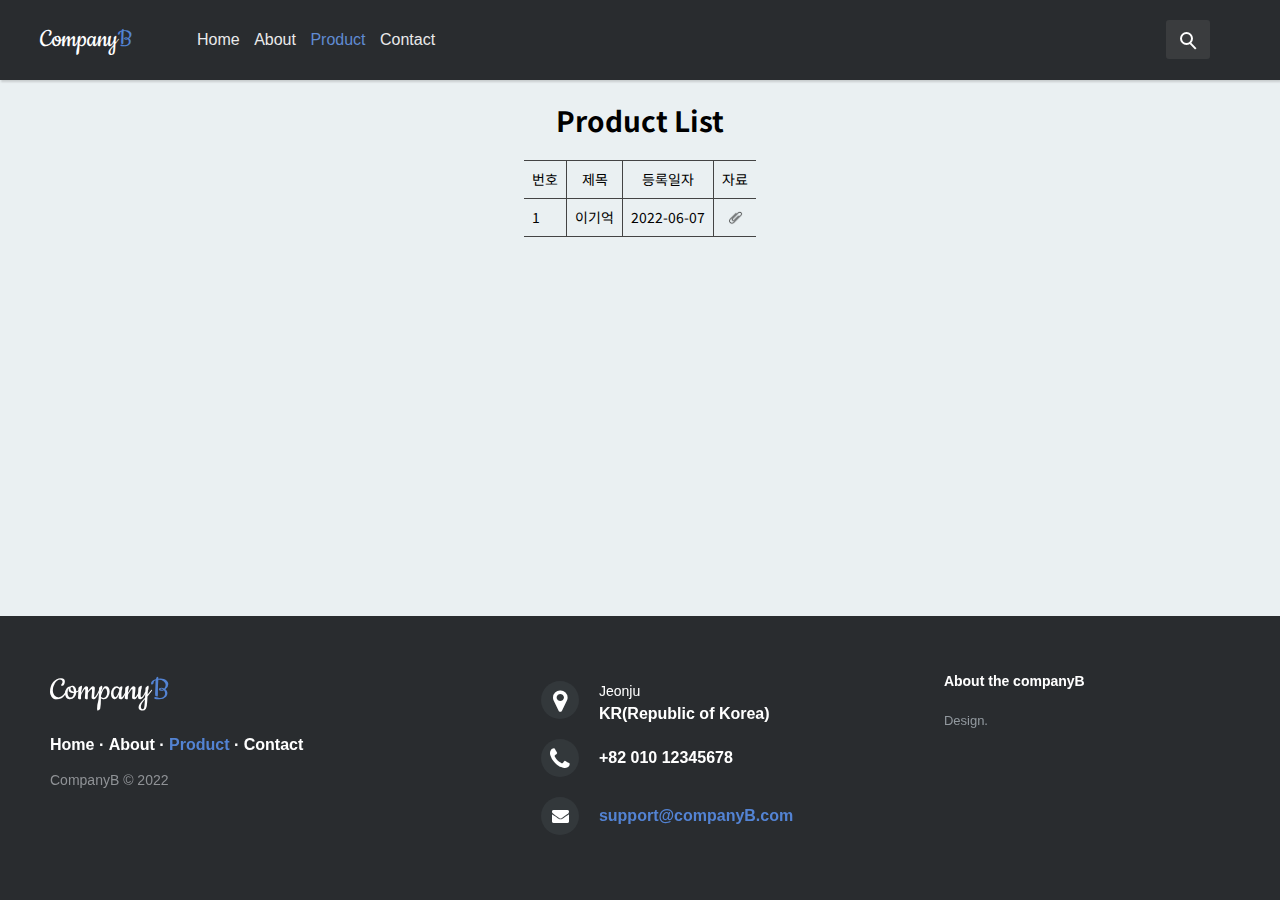
<file: index.html>
<!DOCTYPE html>
<html>
<head>
	<meta charset="utf-8">
	<meta http-equiv="X-UA-Compatible" content="IE=edge">
	<meta name="viewport" content="width=device-width, initial-scale=1">
	<title>Search Header</title>
	<link rel="stylesheet" href="assets/demo.css">
	<link rel="stylesheet" href="assets/header-search.css">
    <!-- Fonts -->
	<link href='http://fonts.googleapis.com/css?family=Cookie' rel='stylesheet' type='text/css'>
    <link rel="preconnect" href="https://fonts.googleapis.com">
    <link rel="preconnect" href="https://fonts.gstatic.com" crossorigin>
    <link href="https://fonts.googleapis.com/css2?family=Noto+Sans+KR:wght@100;300;400;500;700;900&display=swap" rel="stylesheet">
	<script src="assets/scripts.js"></script>
</head>
<body>
	<header class="header-search">
		<div class="header-limiter">
			<h1><a href="#">Company<span>B</span></a></h1>
			<nav>
				<a href="javascript:showAlert()">Home</a>
				<a href="javascript:showAlert()">About</a>
				<a href="" class="selected">Product</a>
				<a href="javascript:showAlert()">Contact</a>
			</nav>
			<form method="get" action="#">
				<input type="search" placeholder="Search!" name="search">
			</form>
		</div>
	</header>
    <main>
        <section class="main-info">
					<h1 class="ProductList">Product List</h1>
        </section>
			<section class="content">
			<table class="product_list">
				<tr>
					<td>번호</td>
					<td>제목</td>
					<td>등록일자</td>
					<td>자료</td>
				</tr>
				<tr>
					<td class="product_num">1</td>
					<td>이기억</td>
					<td>2022-06-07</td>
					<td><a href="assets/Design.pdf" download="" class="download"><img src="assets/clip.png" alt="download" class="download_clip"></a></td>
				</tr>
            </table>
        </section>
        <section id="includedContent">
            <link rel="stylesheet" href="assets/footer.css">
            <link rel="stylesheet" href="http://maxcdn.bootstrapcdn.com/font-awesome/4.2.0/css/font-awesome.min.css">
            <link href="http://fonts.googleapis.com/css?family=Cookie" rel="stylesheet" type="text/css">
                <footer class="footer-distributed">
                    <div class="footer-left">
                        <h3>Company<span>B</span></h3>
                        <p class="footer-links">
                            <a href="javascript:showAlert()">Home</a>
                            ·
                            <a href="javascript:showAlert()">About</a>
                            ·
                            <a href="" class="selected" style="color: #5383d3">Product</a>
                            ·
                            <a href="javascript:showAlert()">Contact</a>
                        </p>
                        <p class="footer-company-name">CompanyB &copy; 2022</p>
                    </div>
                    <div class="footer-center">
                        <div>
                            <i class="fa fa-map-marker"></i>
                            <p><span>Jeonju </span> KR(Republic of Korea)</p>
                        </div>
                        <div>
                            <i class="fa fa-phone"></i>
                            <p>+82 010 12345678</p>
                        </div>
                        <div>
                            <i class="fa fa-envelope"></i>
                            <p><a href="mailto:support@companyB.com">support@companyB.com</a></p>
                        </div>
                    </div>
                    <div class="footer-right">
                        <p class="footer-company-about">
                            <span>About the companyB</span>
                            Design.
                        </p>
                    </div>
        </section>
    </main>
</body>
</html>
</file>
<file: assets/demo.css>
@import url('http://fonts.googleapis.com/css?family=Open+Sans:400,700');

html{
	background-color: #eaf0f2;
}

body{
	font:14px/1.5 Arial, Helvetica, sans-serif;
	padding:0;
	margin:0;
}

.menu{
	text-align: center;
	padding-top: 25px;
	margin-bottom:200px;
}

.menu img{
	opacity: 0.4;
	margin: 20px auto;
}

.menu h1{
	margin-top:0;
	font: normal 32px/1.5 'Open Sans', sans-serif;
	color: #3F71AE;
	padding-bottom: 16px;
}

.menu h2{
	color: #F05283;
}

.menu h2 a{
	color:inherit;
	text-decoration: none;
	display: inline-block;
	border: 1px solid #F05283;
	padding: 10px 15px;
	border-radius: 3px;
	font: bold 14px/1 'Open Sans', sans-serif;
	text-transform: uppercase;
}

.menu h2 a:hover{
	background-color:#F05283;
	transition:0.2s;
	color:#fff;
}

.menu ul {
	max-width: 600px;
	margin: 60px auto 0;
}

.menu ul a{
	text-decoration: none;
	color: #FFF;
	text-align: left;
	background-color: #B9C1CA;
	padding: 10px 16px;
	border-radius: 2px;
	opacity: 0.8;
	font-size: 16px;
	display: inline-block;
	margin: 4px;
	line-height: 1;
	outline: none;

	transition: 0.2s ease;
}

.menu ul li a.active{
	background-color: #66B650;
	pointer-events: none;
}

.menu ul li a:hover {
	opacity: 1;
}

.menu ul{
	list-style: none;
	padding: 0;
}

.menu ul li{
	display: inline-block;
}

@media (max-height:800px){
	.menu { padding-top:40px; }
}


/* -- Demo ads -- */

@media (max-width: 1200px) {
	#bsaHolder{ display:none;}
}

/* -- Link to Tutorialzine -- */

.tz-link{
	text-decoration: none;
	color: #fff !important;
	font: bold 36px Arial,Helvetica,sans-serif !important;
}

.tz-link span{
	color: #da431c;
}
</file>
<file: assets/header-search.css>
.header-search{
	background-color:#292c2f;
	box-shadow: 1px 2px 2px rgba(0, 0, 0, 0.15);
	padding: 20px 40px;
	height: 80px;
	color: #ffffff;
	box-sizing: border-box;
}

.header-search .header-limiter {
	max-width: 1200px;
	text-align: center;
	margin: 0 auto;
}

/* Logo */

.header-search .header-limiter h1 {
	float: left;
	font: normal 28px Cookie, Arial, Helvetica, sans-serif;
	line-height: 40px;
	margin: 0;
}

.header-search .header-limiter h1 span {
	color: #5383d3;
}

/* The header links */

.header-search .header-limiter a {
	color: #ffffff;
	text-decoration: none;
}

.header-search .header-limiter nav {
	font:16px Arial, Helvetica, sans-serif;
	line-height: 40px;
	float: left;
	margin: 0 0 0 60px;
	padding: 0;
}

.header-search .header-limiter nav a {
	display: inline-block;
	padding: 0 5px;
	text-decoration:none;
	color: #ffffff;
	font-size: 16px;
	font-weight: normal;
	opacity: 0.9;
}

.header-search .header-limiter nav a:hover {
	opacity: 1;
}

.header-search .header-limiter nav a.selected {
	color: #608bd2;
	pointer-events: none;
	opacity: 1;
}

/* The search box */

.header-search .header-limiter form {
	float:right;
	position: relative;
	right: 30px;
	margin-left: 40px;
	border-radius: 3px;
	background-color:  #3a3c3e;
	width: 44px;
	height: 39px;
	cursor: pointer;

	-ms-user-select: none;
	-moz-user-select: none;
	-webkit-user-select: none;
	user-select: none;
}

/* CSS search icon */

.header-search .header-limiter form:before {
	position: absolute;
	content: '';
	border-radius: 50%;
	border: 2px solid #fff;
	width: 9px;
	height: 9px;
	top: 12px;
	left: 14px;
}

.header-search .header-limiter form:after {
	position: absolute;
	content: '';
	background-color: #fff;
	width: 2px;
	height: 8px;
	top: 22px;
	left: 26px;
	-webkit-transform: rotate(-44deg);
	-moz-transform: rotate(-44deg);
	transform: rotate(-44deg);
}

/* The search box */

.header-search .header-limiter form input {
	display: none;
	position: absolute;
	right: 42px;
	padding: 11px 12px 9px;
	border: none;
	width: 210px;
	border-radius: 2px 0 0 2px;
	height: 39px;
	box-sizing: border-box;
	-webkit-appearance: none;
	-moz-appearance: none;
	appearance: none;
}

/* Making the header responsive. */

@media all and (max-width: 600px) {

	.header-search {
		padding: 15px;
		position: relative;
	}

	.header-search .header-limiter h1 {
		float:none;
		font-size: 24px;
		line-height: 1;
	}

	.header-search .header-limiter nav {
		text-align: center;
		float: none;
		margin: 0;
	}

	.header-search .header-limiter nav a {
		font-size: 13px;
	}

	.header-search .header-limiter form {
		position: absolute;
		top: 20px;
		right: 20px;
	}

}


body{
	font-family: 'Noto Sans KR', sans-serif;
}


a.download{
	text-decoration: none;
}


img.download_clip{
	display: block;
	height: 15px;
	width: 15px;
	margin: 0 auto;
	
}


table.product_list{
	display: block;
	width: fit-content;
	margin: 0 auto 0 auto;
	text-align: center;
	border-top: 1px solid #444444;
	border-collapse: collapse;
}


td.product_num{
	text-align: left;
}


th, td{
	border-bottom: 1px solid #444444;
    border-left: 1px solid #444444;
    padding: 8px;
}


th:first-child, td:first-child {
	border-left: none;
}


h1.ProductList{
	font-weight: 700;
	text-align: center;
}


footer.footer-distributed a.selected{
	color: #608bd2;
	pointer-events: none;
	opacity: 1;
}
</file>
<file: assets/footer.css>
body {
	margin: 0;
	padding: 0;
}
.main {
	max-height: 550px;;
	background-color: #262626;
	color: white;
	font-size: 38pt;
	text-align: center;
	line-height: 550px;
}
footer{
	position: fixed;
	bottom: 0;
}
.footer-distributed{
	background-color: #292c2f;
	box-shadow: 0 1px 1px 0 rgba(0, 0, 0, 0.12);
	box-sizing: border-box;
	width: 100%;
	text-align: left;
	font: bold 16px sans-serif;

	padding: 55px 50px;
	margin-top: 80px;
}

.footer-distributed .footer-left,
.footer-distributed .footer-center,
.footer-distributed .footer-right{
	display: inline-block;
	vertical-align: top;
}

.footer-distributed .footer-left{
	width: 40%;
}

.footer-distributed h3{
	color:  #ffffff;
	font: normal 36px 'Cookie', cursive;
	margin: 0;
}

.footer-distributed h3 span{
	color:  #5383d3;
}


.footer-distributed .footer-links{
	color:  #ffffff;
	margin: 20px 0 12px;
	padding: 0;
}

.footer-distributed .footer-links a{
	display:inline-block;
	line-height: 1.8;
	text-decoration: none;
	color:  inherit;
}

.footer-distributed .footer-company-name{
	color:  #8f9296;
	font-size: 14px;
	font-weight: normal;
	margin: 0;
}


.footer-distributed .footer-center{
	width: 35%;
}

.footer-distributed .footer-center i{
	background-color:  #33383b;
	color: #ffffff;
	font-size: 25px;
	width: 38px;
	height: 38px;
	border-radius: 50%;
	text-align: center;
	line-height: 42px;
	margin: 10px 15px;
	vertical-align: middle;
}

.footer-distributed .footer-center i.fa-envelope{
	font-size: 17px;
	line-height: 38px;
}

.footer-distributed .footer-center p{
	display: inline-block;
	color: #ffffff;
	vertical-align: middle;
	margin:0;
}

.footer-distributed .footer-center p span{
	display:block;
	font-weight: normal;
	font-size:14px;
	line-height:2;
}

.footer-distributed .footer-center p a{
	color:  #5383d3;
	text-decoration: none;;
}

.footer-distributed .footer-right{
	width: 20%;
}

.footer-distributed .footer-company-about{
	line-height: 20px;
	color:  #92999f;
	font-size: 13px;
	font-weight: normal;
	margin: 0;
}

.footer-distributed .footer-company-about span{
	display: block;
	color:  #ffffff;
	font-size: 14px;
	font-weight: bold;
	margin-bottom: 20px;
}

.footer-distributed .footer-icons{
	margin-top: 25px;
}

.footer-distributed .footer-icons a{
	display: inline-block;
	width: 35px;
	height: 35px;
	cursor: pointer;
	background-color:  #33383b;
	border-radius: 2px;

	font-size: 20px;
	color: #ffffff;
	text-align: center;
	line-height: 35px;

	margin-right: 3px;
	margin-bottom: 5px;
}


@media (max-width: 880px) {

	.footer-distributed{
		font: bold 14px sans-serif;

	}

	.footer-distributed .footer-left,
	.footer-distributed .footer-center,
	.footer-distributed .footer-right{
		display: block;
		width: 100%;
		margin-bottom: 40px;
		text-align: center;
	}

	.footer-distributed .footer-center i{
		margin-left: 0;
	}
	.main {
		line-height: normal;
		font-size: auto;
	}

}
</file>
